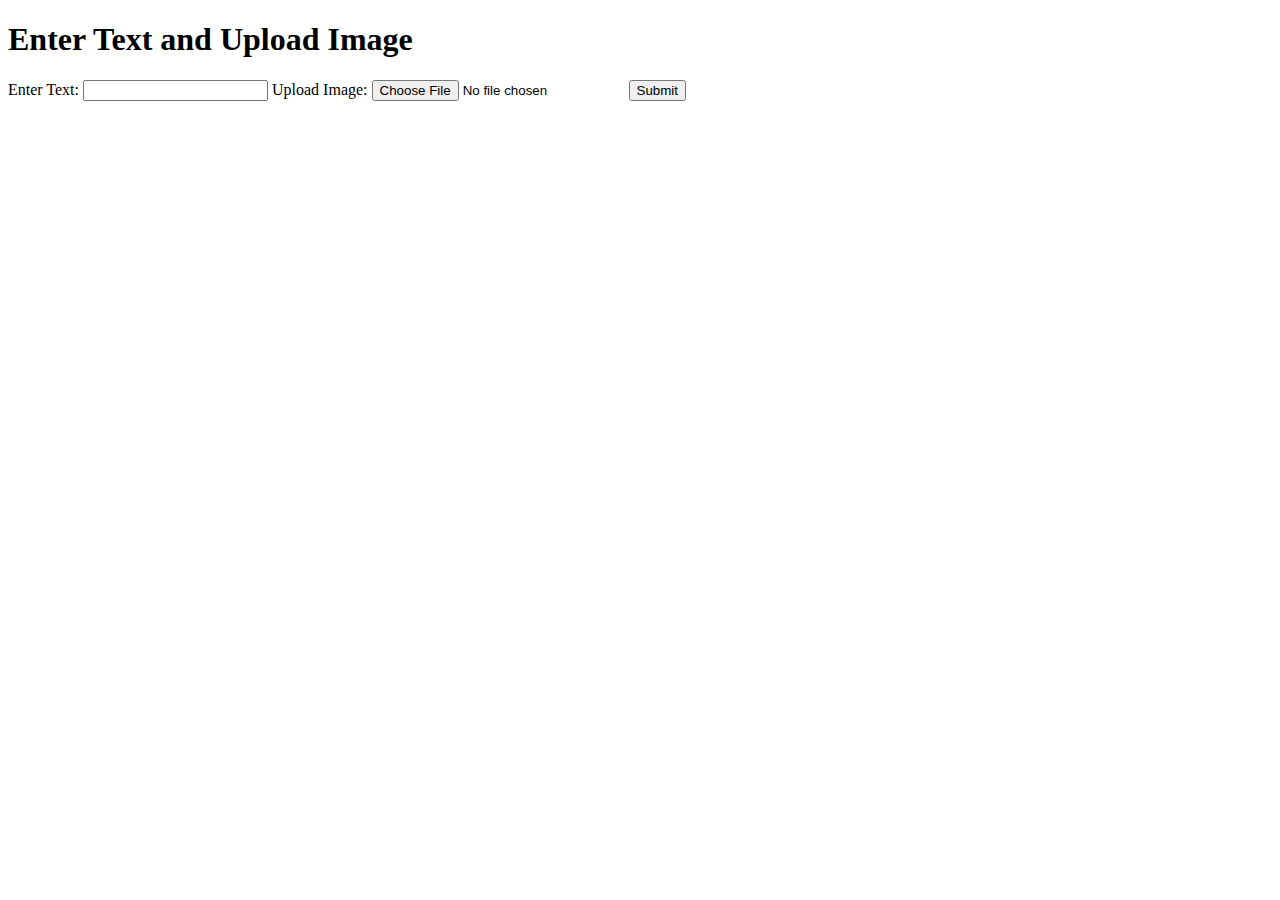
<file: templates/index.html>
<!DOCTYPE html>
<html>
<head>
    <title>Guess the plant</title>
</head>
<body>
    <h1>Enter Text and Upload Image</h1>
    <form action="/upload" method="post" enctype="multipart/form-data">
        <label for="text_input">Enter Text:</label>
        <input type="text" id="text_input" name="text_input">

        <label for="file_input">Upload Image:</label>
        <input type="file" id="file_input" name="file">

        <input type="submit" value="Submit">
    </form>
</body>
</html>
</file>
